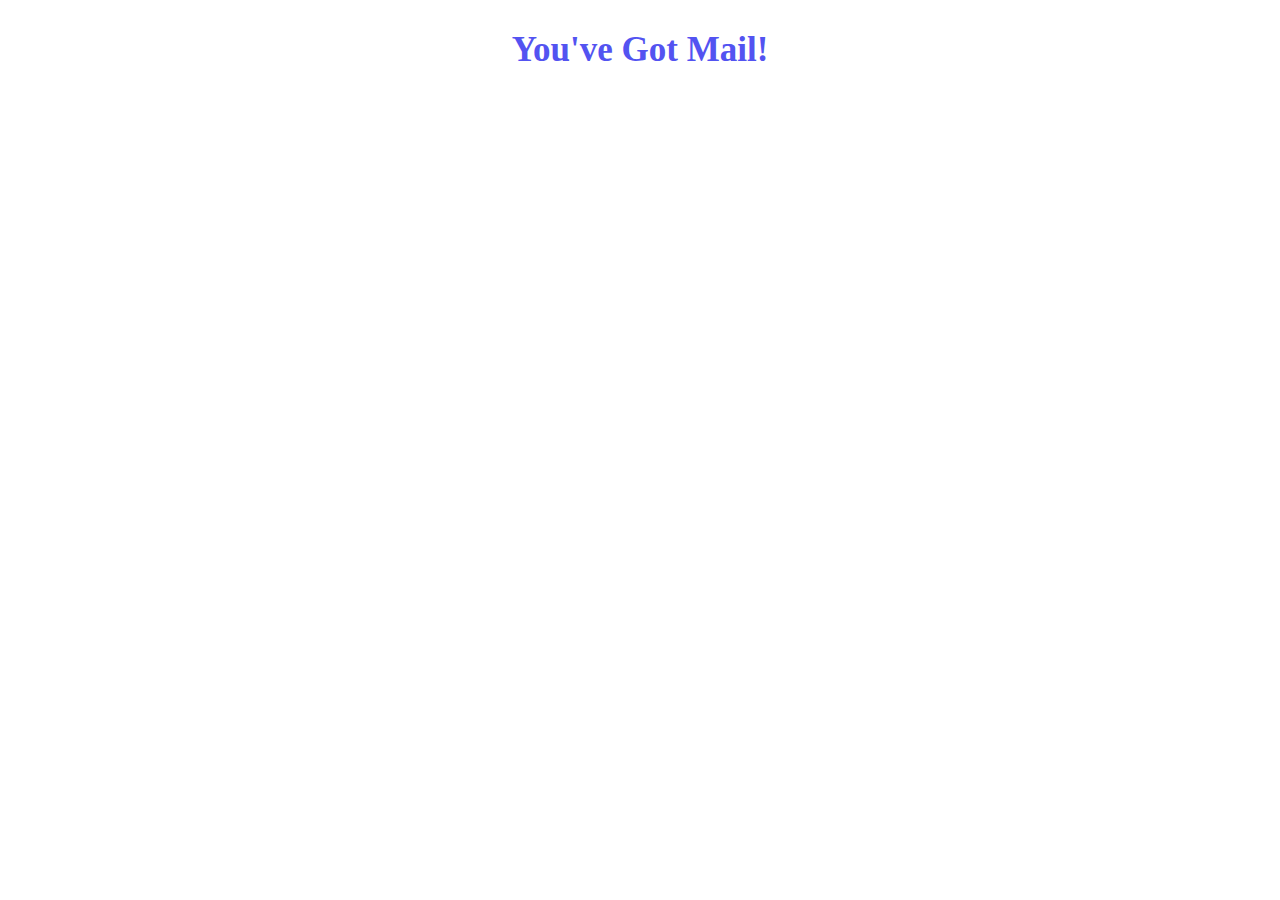
<file: admin.html>
<!DOCTYPE html>
<html lang="en">

<head>
    <meta charset="UTF-8">
    <meta http-equiv="X-UA-Compatible" content="IE=edge">
    <meta name="viewport" content="width=device-width, initial-scale=1.0">
    <title>Admin</title>
</head>
<style>
    * {
        margin: 0;
        padding: 0;
        box-sizing: border-box;
    }

   

    h1 {
        text-align: center;
        font-size: 35px;
        padding-top: 30px;
        color: rgb(83, 83, 241);
    }

    .usercardcontainer {
        display: grid;
        grid-template-columns: repeat(auto-fill, minmax(300px, 1fr));
        
    }

    .card {

        height: 300px;
        border: 2px solid rgb(83, 83, 241);
        border-radius: 7px;
        margin-left: 29px;
        margin-top: 25px;
        background-color: rgba(248, 243, 243, 0.37);
        position: relative;

    }

    .line {
        height: 0.01rem;
        background-color: gray;
        margin-top: 7px;
    }

    .card>.header {
        margin-left: 7px;
        margin-top: 10px;
        font-weight: bold;
        font-size: 18px;
        color: rgb(83, 83, 241);


    }

    .card>.body {
        margin-left: 7px;
        margin-top: 7px;
        color: #777;
    }

    .card>.time {
        margin-left: 7px;
        margin-top: -7px;
        color: #777;
    }

    .card>.message {

        margin-top: 7px;
        color: black;
        padding: 7px 10px;
    }


    .icon {
        height: 35px;
        width: 35px;
        color: rgb(83, 83, 241);
        margin-left: 230px;
        margin-top: -20px;
    }

    

    /* .hide {
        display: none;
    } */
</style>

<body>
    

        <h1>You've Got Mail!</h1>

        <div class="usercardcontainer" data-usercard-container></div>

        <template data-template>
            <div class="card">
                <div class="header" data-header></div>
                <div class="icon">
                    <svg xmlns="http://www.w3.org/2000/svg" fill="none" viewBox="0 0 24 24" stroke-width="1.5"
                        stroke="currentColor" class="w-6 h-6">
                        <path stroke-linecap="round" stroke-linejoin="round"
                            d="M21.75 9v.906a2.25 2.25 0 01-1.183 1.981l-6.478 3.488M2.25 9v.906a2.25
                     2.25 0 001.183 1.981l6.478 3.488m8.839 2.51l-4.66-2.51m0 0l-1.023-.55a2.25 2.25 0 00-2.134 0l-1.022.55m0 0l-4.661 2.51m16.5 1.615a2.25 2.25 
                     0 01-2.25 2.25h-15a2.25 2.25 0 01-2.25-2.25V8.844a2.25 2.25 0 011.183-1.98l7.5-4.04a2.25 2.25 0 012.134 0l7.5 4.04a2.25 2.25 0 011.183 1.98V19.5z" />
                    </svg>

                </div>
                <div class="time" data-time></div>
                <div class="body" data-body></div>
                <div class="line"></div>
                <div class="message" data-message></div>

           
        </template>

    </div>



    <script>

        const cardTemplate = document.querySelector("[data-template]")
        const userContainer = document.querySelector("[data-usercard-container]")

        let users = []

        fetch("http://localhost:3000/")
            .then(res => res.json())
            .then(data => {

                console.log(data);
                users = data.map(user => {
                    const card = cardTemplate.content.cloneNode(true).children[0]
                    const header = card.querySelector("[data-header]")
                    const time = card.querySelector("[data-time]")
                    const body = card.querySelector("[data-body]")
                    const message = card.querySelector("[data-message]")
                    header.textContent = user.name
                    time.textContent = user.createdAt
                    body.textContent = user.email
                    message.textContent = user.message
                    userContainer.append(card)

                    return {
                        name: user.name,
                        time: user.createdAt,
                        email: user.email,
                        message: user.message,
                        element: card
                    }


                })
            })
            .catch(error => {
                console.log(error);
            })




        // fetch("http://localhost:3000/")
        //     .then(res => {
        //         return res.json()
        //     })
        //     .then(data => {
        //         data.forEach(feedback => {
        //             const markup = `
        //             <h2>${feedback.name}</h2>
        //             <p>${feedback.message}</p>
        //             `

        //             document.querySelector(".sub").insertAdjacentHTML("beforeend", markup)
        //         });

        //     })
        //     .catch(error => {
        //         console.log(error);
        //     })



    </script>

</html>
</file>
